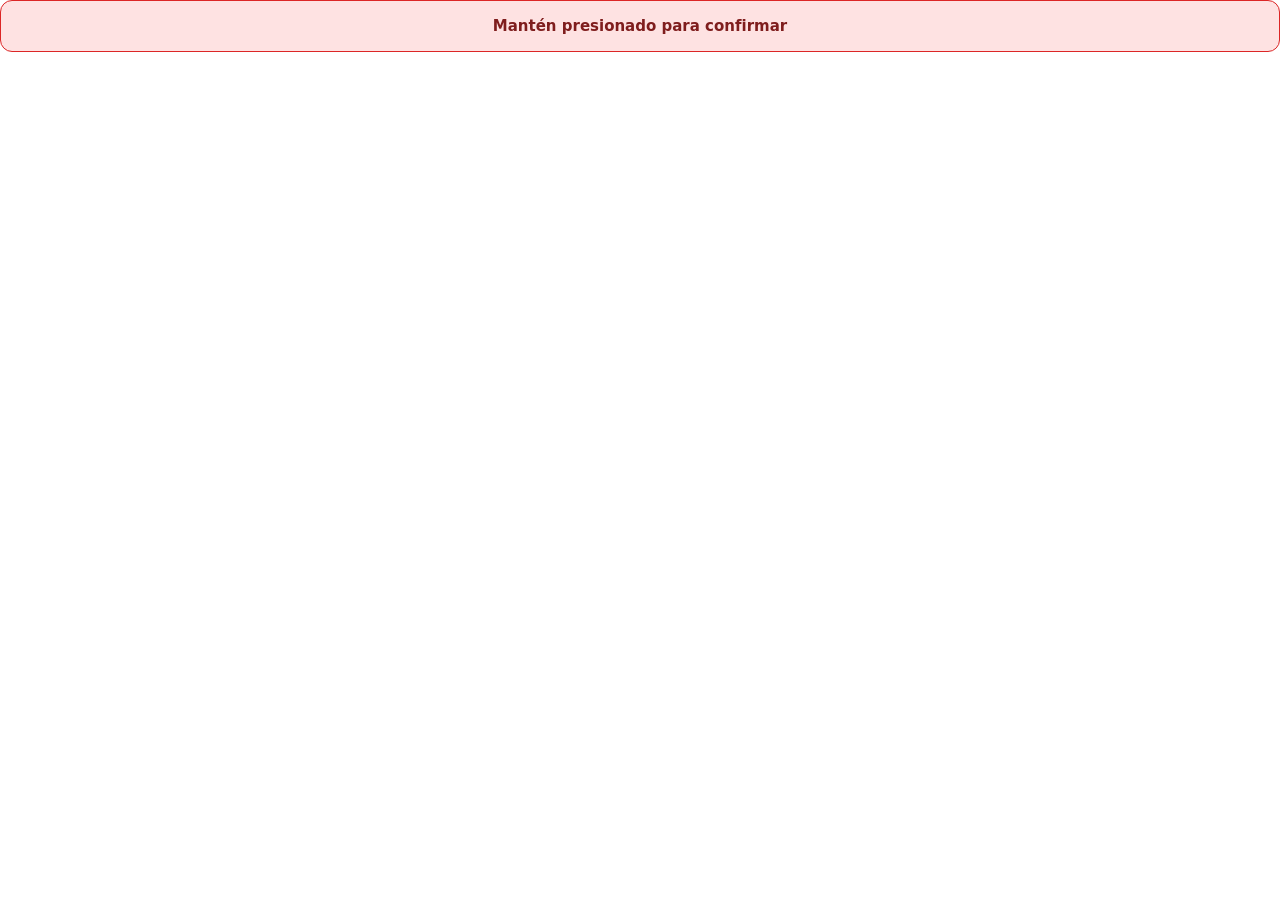
<file: Overol Front/ui/hold_button/index.html>
<!DOCTYPE html>
<html lang="es">
<head>
<meta charset="utf-8">
<style>
  html, body { margin: 0; padding: 0; background: transparent; font-family: 'Inter', system-ui, -apple-system, 'Segoe UI', sans-serif; }
  #btn {
    position: relative; overflow: hidden; box-sizing: border-box;
    height: 52px; border-radius: 12px; cursor: pointer; user-select: none;
    -webkit-user-select: none; touch-action: none; outline: none;
    display: flex; align-items: center; justify-content: center;
    background: #FEE2E2; border: 1.5px solid #DC2626; color: #7F1D1D;
    font-weight: 700; font-size: 15px;
  }
  #btn:focus-visible { box-shadow: 0 0 0 3px rgba(220, 38, 38, .35); }
  #fill {
    position: absolute; left: 0; top: 0; bottom: 0; width: 0%;
    background: #DC2626; transition: width .25s ease-out;
  }
  #fill.holding { transition: none; }
  #label { position: relative; z-index: 1; padding: 0 12px; text-align: center; mix-blend-mode: normal; }
  #btn.active #label, #btn.done #label { color: #FFFFFF; }
  #btn.done { background: #DC2626; }
</style>
</head>
<body>
<div id="btn" role="button" tabindex="0" aria-label="Mantén presionado para confirmar">
  <div id="fill"></div>
  <span id="label">Mantén presionado para confirmar</span>
</div>

<script>
  // Protocolo mínimo de componentes de Streamlit (sin librerías externas)
  function send(type, data) {
    window.parent.postMessage(Object.assign({ isStreamlitMessage: true, type: type }, data), "*");
  }

  const btn = document.getElementById("btn");
  const fill = document.getElementById("fill");
  const label = document.getElementById("label");

  let seconds = 1.8, idleText = "Mantén presionado para confirmar";
  let startTime = 0, raf = null, holding = false, done = false;

  window.addEventListener("message", function (event) {
    if (!event.data || event.data.type !== "streamlit:render") return;
    const args = event.data.args || {};
    seconds = args.seconds || seconds;
    idleText = args.label || idleText;
    if (!holding && !done) label.textContent = idleText;
    send("streamlit:setFrameHeight", { height: 56 });
  });

  function tick(now) {
    if (!holding) return;
    const progress = Math.min(1, (now - startTime) / (seconds * 1000));
    fill.style.width = (progress * 100) + "%";
    if (progress >= 1) { finish(); return; }
    raf = requestAnimationFrame(tick);
  }

  function begin() {
    if (done || holding) return;
    holding = true;
    startTime = performance.now();
    btn.classList.add("active");
    fill.classList.add("holding");
    label.textContent = "Mantén presionado…";
    raf = requestAnimationFrame(tick);
  }

  function cancel() {
    if (!holding) return;
    holding = false;
    cancelAnimationFrame(raf);
    btn.classList.remove("active");
    fill.classList.remove("holding");
    fill.style.width = "0%";
    label.textContent = idleText;
  }

  function finish() {
    holding = false;
    done = true;
    cancelAnimationFrame(raf);
    btn.classList.remove("active");
    btn.classList.add("done");
    fill.style.width = "100%";
    label.textContent = "Confirmado ✓";
    // El valor es único para que Python lo trate como un evento y no como un estado
    send("streamlit:setComponentValue", { value: String(Date.now()), dataType: "json" });
  }

  btn.addEventListener("pointerdown", function (e) { e.preventDefault(); begin(); });
  btn.addEventListener("pointerup", cancel);
  btn.addEventListener("pointerleave", cancel);
  btn.addEventListener("pointercancel", cancel);
  btn.addEventListener("contextmenu", function (e) { e.preventDefault(); });
  btn.addEventListener("keydown", function (e) {
    if ((e.key === " " || e.key === "Enter") && !e.repeat) { e.preventDefault(); begin(); }
  });
  btn.addEventListener("keyup", function (e) {
    if (e.key === " " || e.key === "Enter") cancel();
  });

  send("streamlit:componentReady", { apiVersion: 1 });
  send("streamlit:setFrameHeight", { height: 56 });
</script>
</body>
</html>
</file>
